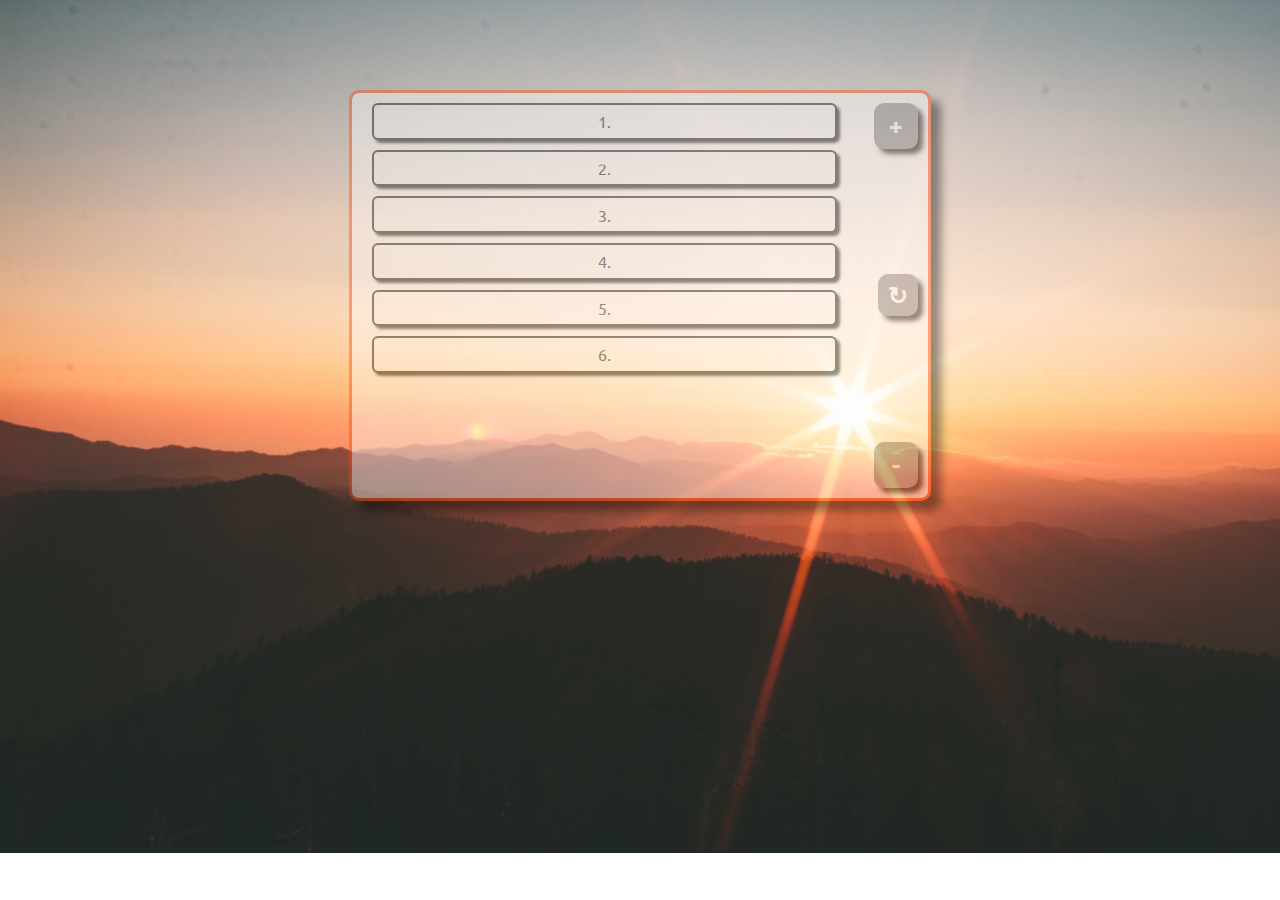
<file: index.html>
<!DOCTYPE html>
<html lang="en">

<head>
    <meta charset="UTF-8">
    <meta name="viewport" content="width=device-width, initial-scale=1.0">
    <title>Todo List App</title>
    <link rel="stylesheet" href="style.css">
    <link href="https://fonts.googleapis.com/css2?family=Ubuntu&display=swap" rel="stylesheet">
</head>

<body>
    <div id="front_page">
        <div id="note_list">
            <div class="box" id="add"><button class="btn" id="add-btn">+</button></div>
            <div id="todo-list">
                <div class="todo" id="todo1">1.</div>
                <div class="todo" id="todo2">2.</div>
                <div class="todo" id="todo3">3.</div>
                <div class="todo" id="todo4">4.</div>
                <div class="todo" id="todo5">5.</div>
                <div class="todo" id="todo6">6.</div> 
            </div>
            <div class="box" id="refresh"><button class="btn" id="ref-btn">↻</button></div>
            <div class="box" id="remove"><button class="btn" id="rem-btn">-</button></div>
        </div>
    </div>
    <script src="script.js"></script>
</body>

</html>
</file>
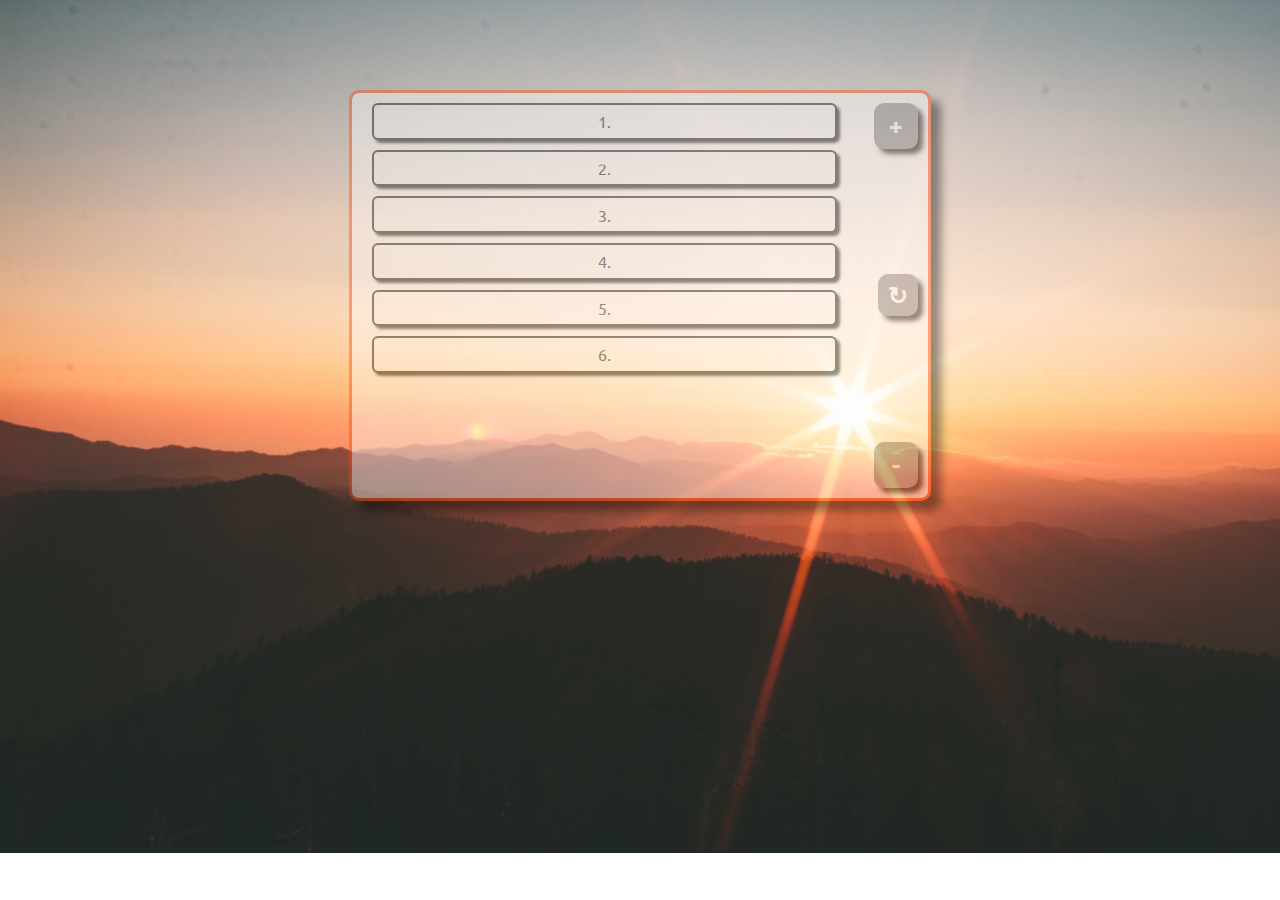
<file: tut73.html>
<!DOCTYPE html>
<html lang="en">

<head>
    <meta charset="UTF-8">
    <meta name="viewport" content="width=device-width, initial-scale=1.0">
    <title>Todo List App</title>
    <link rel="stylesheet" href="tut73.css">
    <link href="https://fonts.googleapis.com/css2?family=Ubuntu&display=swap" rel="stylesheet">
</head>

<body>
    <div id="front_page">
        <div id="note_list">
            <div class="box" id="add"><button class="btn" id="add-btn">+</button></div>
            <div id="todo-list">
                <div class="todo" id="todo1">1.</div>
                <div class="todo" id="todo2">2.</div>
                <div class="todo" id="todo3">3.</div>
                <div class="todo" id="todo4">4.</div>
                <div class="todo" id="todo5">5.</div>
                <div class="todo" id="todo6">6.</div> 
            </div>
            <div class="box" id="refresh"><button class="btn" id="ref-btn">↻</button></div>
            <div class="box" id="remove"><button class="btn" id="rem-btn">-</button></div>
        </div>
    </div>
    <script src="tut73.js"></script>
</body>

</html>
</file>
<file: style.css>
*{
    margin: 0;
    padding: 0;
    font-family: 'Ubuntu', sans-serif;
}
#front_page{
    background-image: url(Images/ivana-cajina-dQejX2ucPBs-unsplash.jpg);
    background-repeat: no-repeat;
    background-size: 100%;
    width: 100vw;
    height: 100vh;
    display: flex;
    justify-content: center;
}
#note_list{
    position: relative;
    top: 10%;
    background-color: white;
    opacity: 40%;
    height: 45vh;
    width: 45vw;
    display: flex;
    flex-direction: column;
    border: 3px solid orangered;
    border-radius: 10px;
    box-shadow: 10px 10px 10px black;
}
.btn{
    color: white;
    background-color: rgb(128, 128, 128);
    padding: 5px 13px;
    font-size: x-large;
    font-weight: bolder;
    border: 2px solid rgb(128, 128, 128);
    border-radius: 10px;
    box-shadow: 5px 5px 5px black;
}
#rem-btn{
    padding: 5px 16px;
}
#ref-btn{
    padding: 3px 8px;
}


#add{
    position: absolute;
    right: 10px;
    top: 10px;

}
#remove{
    position: absolute;
    right: 10px;
    bottom: 10px;
}
#refresh{
    position: absolute;
    right: 10px;
    bottom: 45%;
}
.todo{
    color: black;
    background-color: white;
    width: 80%;
    border: 2px solid black;
    margin: 10px 0px 0px 20px;
    height: 16%;
    border: 2px solid black;
    border-radius: 6px;
    display: flex;
    align-items: center;
    justify-content: center;
    box-shadow: 3px 3px 3px black;
}
</file>
<file: tut73.css>
*{
    margin: 0;
    padding: 0;
    font-family: 'Ubuntu', sans-serif;
}
#front_page{
    background-image: url(Images/ivana-cajina-dQejX2ucPBs-unsplash.jpg);
    background-repeat: no-repeat;
    background-size: 100%;
    width: 100vw;
    height: 100vh;
    display: flex;
    justify-content: center;
}
#note_list{
    position: relative;
    top: 10%;
    background-color: white;
    opacity: 40%;
    height: 45vh;
    width: 45vw;
    display: flex;
    flex-direction: column;
    border: 3px solid orangered;
    border-radius: 10px;
    box-shadow: 10px 10px 10px black;
}
.btn{
    color: white;
    background-color: rgb(128, 128, 128);
    padding: 5px 13px;
    font-size: x-large;
    font-weight: bolder;
    border: 2px solid rgb(128, 128, 128);
    border-radius: 10px;
    box-shadow: 5px 5px 5px black;
}
#rem-btn{
    padding: 5px 16px;
}
#ref-btn{
    padding: 3px 8px;
}


#add{
    position: absolute;
    right: 10px;
    top: 10px;

}
#remove{
    position: absolute;
    right: 10px;
    bottom: 10px;
}
#refresh{
    position: absolute;
    right: 10px;
    bottom: 45%;
}
.todo{
    color: black;
    background-color: white;
    width: 80%;
    border: 2px solid black;
    margin: 10px 0px 0px 20px;
    height: 16%;
    border: 2px solid black;
    border-radius: 6px;
    display: flex;
    align-items: center;
    justify-content: center;
    box-shadow: 3px 3px 3px black;
}
</file>
